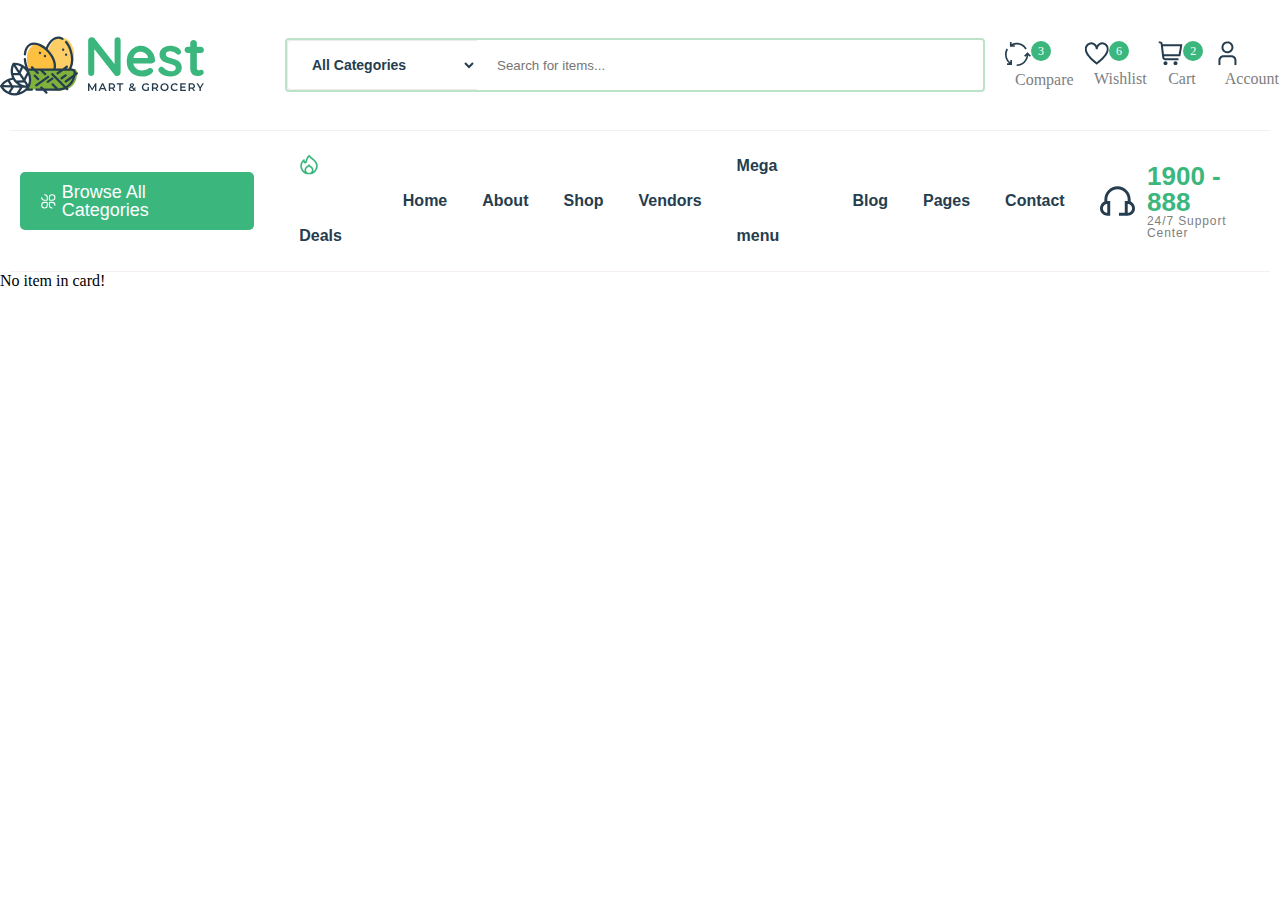
<file: card.html>
<!DOCTYPE html>
<html lang="en">
  <head>
    <meta charset="UTF-8" />
    <meta name="viewport" content="width=device-width, initial-scale=1.0" />
    <title>Document</title>
    <link rel="stylesheet" href="/src/css/style.css" />
    <script src="/src/js/card.js" defer></script>
  </head>
  <body>
    <!-- Header -->
    <header>
      <div class="header-container">
        <div class="header-top">
          <div class="header-top-container">
            <div class="header-left">
              <img class="logo" src="src/img/logo.svg" alt="logo-image" />
            </div>
            <div class="header-right">
              <div class="search">
                <div>
                  <form class="header-search" action="#">
                    <select class="form-element">
                      <option>All Categories</option>
                      <option>Milks and Dairies</option>
                      <option>Wines &amp; Alcohol</option>
                      <option>Clothing &amp; Beauty</option>
                      <option>Pet Foods &amp; Toy</option>
                      <option>Fast food</option>
                      <option>Baking material</option>
                      <option>Vegetables</option>
                      <option>Fresh Seafood</option>
                      <option>Noodles &amp; Rice</option>
                      <option>Ice cream</option>
                    </select>
                    <input
                      class="search-input"
                      type="text"
                      placeholder="Search for items..."
                    />
                  </form>
                </div>
              </div>
              <div class="header-elements">
                <div class="title-icon">
                  <a class="icon-count" href="shop-compare.html">
                    <img
                      class="svg-icon"
                      alt="Nest"
                      src="src/img/icon-compare.svg"
                    />
                    <span class="count">3</span>
                  </a>
                  <a href="shop-compare.html"
                    ><span class="text">Compare</span></a
                  >
                </div>
                <div class="title-icon">
                  <a href="shop-wishlist.html">
                    <img
                      class="svg-icon"
                      alt="Nest"
                      src="src/img/icon-heart.svg"
                    />
                    <span class="count">6</span>
                  </a>
                  <a href="shop-wishlist.html"
                    ><span class="text">Wishlist</span></a
                  >
                </div>
                <div class="title-icon">
                  <a href="shop-cart.html">
                    <img
                      class="svg-icon"
                      alt="Nest"
                      src="/src/img/icon-cart.svg"
                    />
                    <span class="count">2</span>
                  </a>
                  <a href="shop-cart.html"><span class="text">Cart</span></a>
                </div>
                <div class="title-icon">
                  <a href="page-account.html">
                    <img
                      class="svg-icon"
                      alt="Nest"
                      src="src/img/icon-user.svg"
                    />
                  </a>
                  <a href="page-account.html"
                    ><span class="text">Account</span></a
                  >
                </div>
              </div>
            </div>
          </div>
        </div>
        <div class="header-bottom">
          <div class="header-bottom-container">
            <div class="btn-link">
              <a class="btn" href="#">
                <svg
                  class="btn-icon"
                  viewBox="0 0 24 24"
                  fill="none"
                  xmlns="http://www.w3.org/2000/svg"
                >
                  <g id="SVGRepo_bgCarrier" stroke-width="0"></g>
                  <g
                    id="SVGRepo_tracerCarrier"
                    stroke-linecap="round"
                    stroke-linejoin="round"
                  ></g>
                  <g id="SVGRepo_iconCarrier">
                    <path
                      d="M2.5 6.5C2.5 8.70914 4.29086 10.5 6.5 10.5H9.16667C9.47666 10.5 9.63165 10.5 9.75882 10.4659C10.1039 10.3735 10.3735 10.1039 10.4659 9.75882C10.5 9.63165 10.5 9.47666 10.5 9.16667V6.5C10.5 4.29086 8.70914 2.5 6.5 2.5"
                      stroke="#ffff"
                      stroke-width="1.5"
                      stroke-linecap="round"
                    ></path>
                    <path
                      d="M17.5 21.5C15.2909 21.5 13.5 19.7091 13.5 17.5V14.8333C13.5 14.5233 13.5 14.3683 13.5341 14.2412C13.6265 13.8961 13.8961 13.6265 14.2412 13.5341C14.3683 13.5 14.5233 13.5 14.8333 13.5H17.5C19.7091 13.5 21.5 15.2909 21.5 17.5"
                      stroke="#ffff"
                      stroke-width="1.5"
                      stroke-linecap="round"
                    ></path>
                    <path
                      d="M2.5 17.5C2.5 15.2909 4.29086 13.5 6.5 13.5H8.9C9.46005 13.5 9.74008 13.5 9.95399 13.609C10.1422 13.7049 10.2951 13.8578 10.391 14.046C10.5 14.2599 10.5 14.5399 10.5 15.1V17.5C10.5 19.7091 8.70914 21.5 6.5 21.5C4.29086 21.5 2.5 19.7091 2.5 17.5Z"
                      stroke="#ffff"
                      stroke-width="1.5"
                    ></path>
                    <path
                      d="M13.5 6.5C13.5 4.29086 15.2909 2.5 17.5 2.5C19.7091 2.5 21.5 4.29086 21.5 6.5C21.5 8.70914 19.7091 10.5 17.5 10.5H14.6429C14.5102 10.5 14.4438 10.5 14.388 10.4937C13.9244 10.4415 13.5585 10.0756 13.5063 9.61196C13.5 9.55616 13.5 9.48982 13.5 9.35714V6.5Z"
                      stroke="#ffff"
                      stroke-width="1.5"
                    ></path>
                  </g>
                </svg>
                <span class="categories">Browse All Categories</span></a
              >
            </div>
            <nav>
              <ul class="navbar">
                <li class="navbar-element">
                  <img
                    class="navbar-icon"
                    src="src/img/icon-hot.svg"
                    alt="hot deals"
                  />
                  <a class="link-element" href="shop-grid-right.html">Deals</a>
                </li>
                <li class="navbar-element">
                  <a class="link-element" href="index.html">Home</a>
                </li>
                <li class="navbar-element">
                  <a class="link-element" href="page-about.html">About</a>
                </li>
                <li class="navbar-element">
                  <a class="link-element" href="shop-grid-right.html">Shop</a>
                </li>
                <li class="navbar-element">
                  <a class="link-element" href="#">Vendors</a>
                </li>
                <li class="navbar-element">
                  <a class="link-element" href="#">Mega menu</a>
                </li>
                <li class="navbar-element">
                  <a class="link-element" href="blog-category-grid.html"
                    >Blog</a
                  >
                </li>
                <li class="navbar-element">
                  <a class="link-element" href="#">Pages</a>
                </li>
                <li class="navbar-element">
                  <a class="link-element" href="page-contact.html">Contact</a>
                </li>
              </ul>
            </nav>
            <div class="support">
              <img
                class="support-icon"
                src="/src/img/icon-headphone.svg"
                alt="hotline"
              />
              <p class="number">
                1900 - 888<span class="time">24/7 Support Center</span>
              </p>
            </div>
          </div>
        </div>
      </div>
    </header>
    <div id="card-products"></div>
  </body>
</html>
</file>
<file: src/css/style.css>
* {
  margin: 0;
  padding: 0;
  box-sizing: border-box;
}

/* Header */

a,
button {
  text-decoration: none;
  cursor: pointer;
}

.header-top {
  display: flex;
}

.header-top-container {
  width: 100%;
  justify-content: space-around;
  align-items: center;
  display: flex;
  padding: 30px 0;
}

.logo {
  margin-right: 70px;
}

.header-right {
  width: 100%;
  display: flex;
  align-items: center;
  justify-content: space-between;
}

.search {
  width: 100%;
}

.header-search {
  border: 2px solid #bce3c9;
  border-radius: 4px;
  max-width: 700px;
  background-color: #fff;
  display: flex;
  position: relative;
  width: 100%;
}

.form-element {
  display: flex;
  color: #253d4e;
  font-size: 14px;
  font-weight: 700;
  min-height: 50px;
  border: 1px solid #ececec;
  border-right: none;
  width: 190px;
  padding: 3px 35px 3px 20px;
  border-radius: 4px 0 0 4px;
  background-color: #fff;
  transition: all 0.3s ease 0s;
}

*:focus {
  outline: none;
}

option {
  height: 50px;
  line-height: 50px;
  position: relative;
  font-size: 14px;
  padding: 0;
  font-family: "Quicksand", sans-serif;
  color: #253d4e;
}

.search-input {
  max-width: 600px;
  border-width: 0px;
  border-radius: 0 5px 5px 0;
  margin-left: 20px;
  background-color: #fff;
  border: none;
}

.header-elements {
  gap: 10px;
  display: flex;
}
.cart {
  position: absolute;
  top: 0px;
  /* right: 0; */
  right: -100%;
  width: 360px;
  height: 100vh;
  overflow-y: auto;
  overflow-x: hidden;
  padding: 10px;
  background-color: aqua;
  border: 1px solid blue;
  box-shadow: -2px solid 4px hsl(0 4% 15% / 10%);
}

.cart.active {
  right: 0px;
  transition: 0.5s;
}

.cart_title {
  text-align: center;
  font-size: 20px;
  font-weight: 600;
  margin-top: 30px;
}

.cart_box {
  display: flex;
  justify-content: space-between;
  align-items: center;
  margin-top: 20px;
  align-items: center;
}

.img_cart {
  width: 100px;
  height: 100px;
  object-fit: contain;
  padding: 10px;
}

.detail_box {
  display: flex;
  flex-direction: column;
  justify-content: space-between;
  align-items: flex-start;
}

.cart_product_title {
  font-size: 12px;
  text-transform: uppercase;
}

.cart_price {
  padding: 5px 0;
  font-weight: 500;
}

.cart_quantity {
  border: 1px solid tomato;
  outline-color: gray;
  width: 40px;
  text-align: center;
  font-size: 16px;
}

.cart_remove {
  color: tomato;
  font-size: 22px;
  cursor: pointer;
}

.total {
  display: flex;
  justify-content: flex-end;
  margin-top: 30px;
  border-top: 1px solid black;
  padding-top: 10px;
}

.total_title {
  font-weight: 600;
  font-size: 16px;
}

.total_price {
  margin-left: 10px;
}

.buy_btn {
  display: flex;
  margin: 30px auto 0 auto;
  padding: 12px 30px;
  border: none;
  border-radius: 5px;
  background-color: blue;
  color: white;
  font-size: 16px;
  font-weight: 500;
  cursor: pointer;
  transition: 0.2s;
}

.buy_btn:hover {
  background-color: black;
}

#cart_close {
  position: absolute;
  top: 20px;
  right: 14px;
  font-size: 20px;
  color: black;
  cursor: pointer;
}

.icon-count {
  color: #333;
  line-height: 1;
  position: relative;
}

.count {
  background-color: #3bb77e;
  position: absolute;
  color: #ffffff;
  height: 20px;
  width: 20px;
  border-radius: 50%;
  font-weight: 500;
  font-size: 12px;
  text-align: center;
  line-height: 20px;
}

.text {
  color: #7e7e7e;
  font-size: 16px;
  margin: 5px 0 0 10px;
}

.header-bottom-container {
  display: flex;
  align-items: center;
  justify-content: space-between;
  border-top: 1px solid #f4eeee;
  border-bottom: 1px solid #f4eeee;
  margin: 0 10px;
}

.btn-link {
  position: relative;
  margin-right: 35px;
}

.btn {
  display: flex;
  align-items: center;
  justify-content: center;
  border-radius: 5px;
  padding: 11px 20px;
  font-family: "Quicksand", sans-serif;
  font-size: 16px;
  background-color: #3bb77e;
  color: #fff;
}

.btn-icon {
  padding-right: 5px;
  width: 22px;
}

.categories {
  font-family: "Gill Sans", "Gill Sans MT", Calibri, "Trebuchet MS", sans-serif;
  font-size: 18px;
}

.nav {
  font-family: "Quicksand", sans-serif;
  color: #253d4e;
  font-weight: 700;
  line-height: 1.2;
}

.navbar {
  display: flex;
  align-items: center;
  justify-content: space-between;
  list-style: none;
}

.navbar-element {
  line-height: 70px;
  padding-right: 35px;
}

.link-element:hover {
  color: #3bb77e;
}

.navbar-icon {
  position: relative;
  margin-bottom: -4px;
  margin-right: 8px;
}

.link-element {
  transition: 0.3s;
  font-size: 16px;
  font-weight: 700;
  color: #253d4e;
  font-family: "Quicksand", sans-serif;
}

.support {
  display: flex;
}

.support-icon {
  min-width: 35px;
  margin-right: 12px;
}

.number {
  color: #3bb77e;
  font-size: 26px;
  font-weight: 700;
  font-family: "Quicksand", sans-serif;
  display: block;
  line-height: 1;
}

.time {
  font-weight: 500;
  font-size: 12px;
  font-family: "Lato", sans-serif;
  color: #7e7e7e;
  display: block;
  letter-spacing: 0.9px;
}

/* Featured */

#featured {
  padding: 25px 0;
}

.section-title {
  display: flex;
  align-items: end;
  margin-bottom: 44px;
  position: relative;
  justify-content: space-between;
}

.title {
  display: flex;
  align-items: flex-end;
}

.title-h {
  margin-left: 10px;
  font-weight: 700;
  font-size: 32px;
  margin-right: 30px;
}

.list {
  border: 0;
  margin-bottom: 4px;
  display: flex;
  list-style: none;
}

#product-elements {
  display: flex;
}

.nav-link {
  margin-right: 0.5rem;
  padding: 0 10px;
  background: none;
  font-size: 16px;
  color: #253d4e;
  font-family: "Quicksand", sans-serif;
  font-weight: 500;
  line-height: 1;
  transition: 0.2s;
  margin: 0 10px;
}

.nav-link:hover {
  color: #3bb77e;
}

.element {
  width: 120px;
  position: relative;
  text-align: center;
  border: 1px solid #f4f6fa;
  border-radius: 10px;
  padding: 20px 0px 18px 0px;
  margin-bottom: 20px;
  min-height: 180px;
  transition: 0.2s;
  margin-right: 12px;
  margin-left: 12px;
}

.element:nth-child(1) {
  background-color: rgb(229, 251, 229);
}

.element:nth-child(2) {
  background-color: rgb(240, 247, 223);
}

.element:nth-child(3) {
  background-color: rgb(218, 255, 246);
}

.element:nth-child(4) {
  background-color: rgb(247, 235, 218);
}

.element:nth-child(5) {
  background-color: rgb(245, 245, 247);
}

.element:nth-child(6) {
  background-color: rgb(245, 251, 229);
}

.element:nth-child(7) {
  background-color: rgb(236, 245, 253);
}

.element:nth-child(8) {
  background-color: rgb(253, 243, 253);
}

.element:nth-child(9) {
  background-color: rgb(243, 242, 229);
}

.element:nth-child(10) {
  background-color: rgb(231, 252, 255);
}

.element-title {
  font-family: "Quicksand", sans-serif;
  color: #253d4e;
  font-weight: 500;
  font-size: 16px;
  line-height: 1.2;
  transition: all 0.3s ease 0s;
}

.element-description {
  transition: all 0.3s ease 0s;
  color: #7e7e7e;
}

.featured-bottom-container {
  display: flex;
  align-items: center;
  justify-content: center;
}

.featured-img {
  margin: 50px 0px 50px 12px;
  font-family: "Lucida Sans", "Lucida Sans Regular", "Lucida Grande",
    "Lucida Sans Unicode", Geneva, Verdana, sans-serif;
  font-size: 1rem;
  font-weight: 400;
  line-height: 1.5;
  color: #212529;
  background-color: #fff;
  width: 33.3333333333%;
  position: relative;
}

.photo {
  border-radius: 10px;
  width: 450px;
  height: 270px;
}

.featured-text {
  position: absolute;
  top: 50%;
  z-index: 2;
  transform: translateY(-50%);
  padding: 0 50px;
}

.featured-heading {
  font-size: 24px;
  font-family: Arial, Helvetica, sans-serif;
  font-weight: 700;
  margin-bottom: 15px;
  min-height: 100px;
}

.featured-btn {
  width: 120px;
  display: flex;
  align-items: center;
  justify-content: center;
  padding: 7px 8px 7px 12px;
  font-size: 12px;
  text-transform: none;
  line-height: 1.3;
  border-radius: 4px;
  color: #fff;
  border: 1px solid transparent;
  background-color: #3bb77e;
  transition: all 300ms linear 0s;
  letter-spacing: 0.5px;
}

.featured-icon {
  width: 20px;
}

/* Products */

#products {
  margin-left: 14px;
}

.products-top {
  display: flex;
  align-items: end;
  margin-bottom: 44px;
  position: relative;
  justify-content: space-between;
}

.text-heading {
  color: #253d4e;
  font-weight: 700;
  font-size: 32px;
  margin-right: 30px;
}

.products-nav-link {
  display: flex;
  list-style: none;
}

.btn-link {
  padding: 0 10px;
  background: none;
  font-size: 16px;
  transition: 0.2s;
  border: 0;
  border-radius: 4px;
  font-family: "Quicksand", sans-serif;
  line-height: 1;
}

#product-cards {
  width: 100%;
  display: grid;
  grid-template-columns: repeat(5, 1fr);
  grid-template-rows: auto;
  gap: 10px;
}

.product-element:hover {
  box-shadow: 5px 5px 15px rgba(0, 0, 0, 0.05);
  border: 1px solid #bce3c9;
  transition: 0.6s;
}

.product-element {
  position: relative;
  background-color: #fff;
  border: 1px solid #ececec;
  border-radius: 15px;
  overflow: hidden;
  transition: 0.2s;
  width: 90%;
  padding: 0 20px 20px 20px;
}

.product-image {
  width: 214px;
  position: relative;
  background-color: #fff;
  overflow: hidden;
  max-height: 320px;
  padding: 25px 25px 0 25px;
}

.img-span {
  position: relative;
}

.badges {
  position: absolute;
  top: 0px;
  left: -20px;
  background-color: #f74b81;
  font-size: 12px;
  line-height: 1;
  border-radius: 15px 0 20px 0;
  color: #fff;
  padding: 9px 20px 10px 20px;
}

/* .badges:nth-child(1) {} */

/* .product-element .img-span .badges:nth-child(1) {
    background-color: #3BB77E !important;
} */

/* .img-span:nth-child(n*2) .badges{
    background-color: #3BB77E !important;
} */

/* .img-span span:nth-child(1){
    background-color: #3BB77E !important;
} */

/* .product-element:nth-child(1):nth-child(2){
    background-color: red !important;
} */

/* #product-cards .product-element:nth-child(2n) .img-span .badges{
    background-color: #3BB77E !important;
} */

.product-element:nth-child(2n) .img-span .badges {
  background-color: #3bb77e !important;
}

.category {
  color: #adadad;
  font-size: 12px;
  margin-bottom: 5px;
}

.product-t {
  font-size: 16px;
  font-weight: 700;
  margin-bottom: 5px;
  font-family: "Quicksand", sans-serif;
  color: #253d4e;
  line-height: 1.2;
}

.product-element-title {
  transition: all 0.3s ease 0s;
}

.brand {
  color: #b6b6b6;
}

.link-food {
  color: #3bb77e;
}

.price-add {
  display: flex;
  justify-content: space-around;
  align-items: baseline;
}

.prices {
  margin-top: 15px;
  padding-top: 5px;
  font-family: "Quicksand", sans-serif;
}

.product-element-price {
  font-size: 18px;
  font-weight: bold;
  color: #3bb77e;
}

.old-price {
  font-size: 14px;
  color: #adadad;
  margin: 0 0 0 7px;
  text-decoration: line-through;
  transition: all 0.3s ease 0s;
}

.add-cart {
  display: flex;
  align-items: center;
  justify-content: space-around;
  gap: 6px;
  color: #3bb77e;
  position: relative;
  padding: 6px 10px 6px 10px;
  border-radius: 4px;
  background-color: #def9ec;
  font-size: 14px;
  font-weight: 700;
}

.product-svg {
  width: 18px;
}
</file>
